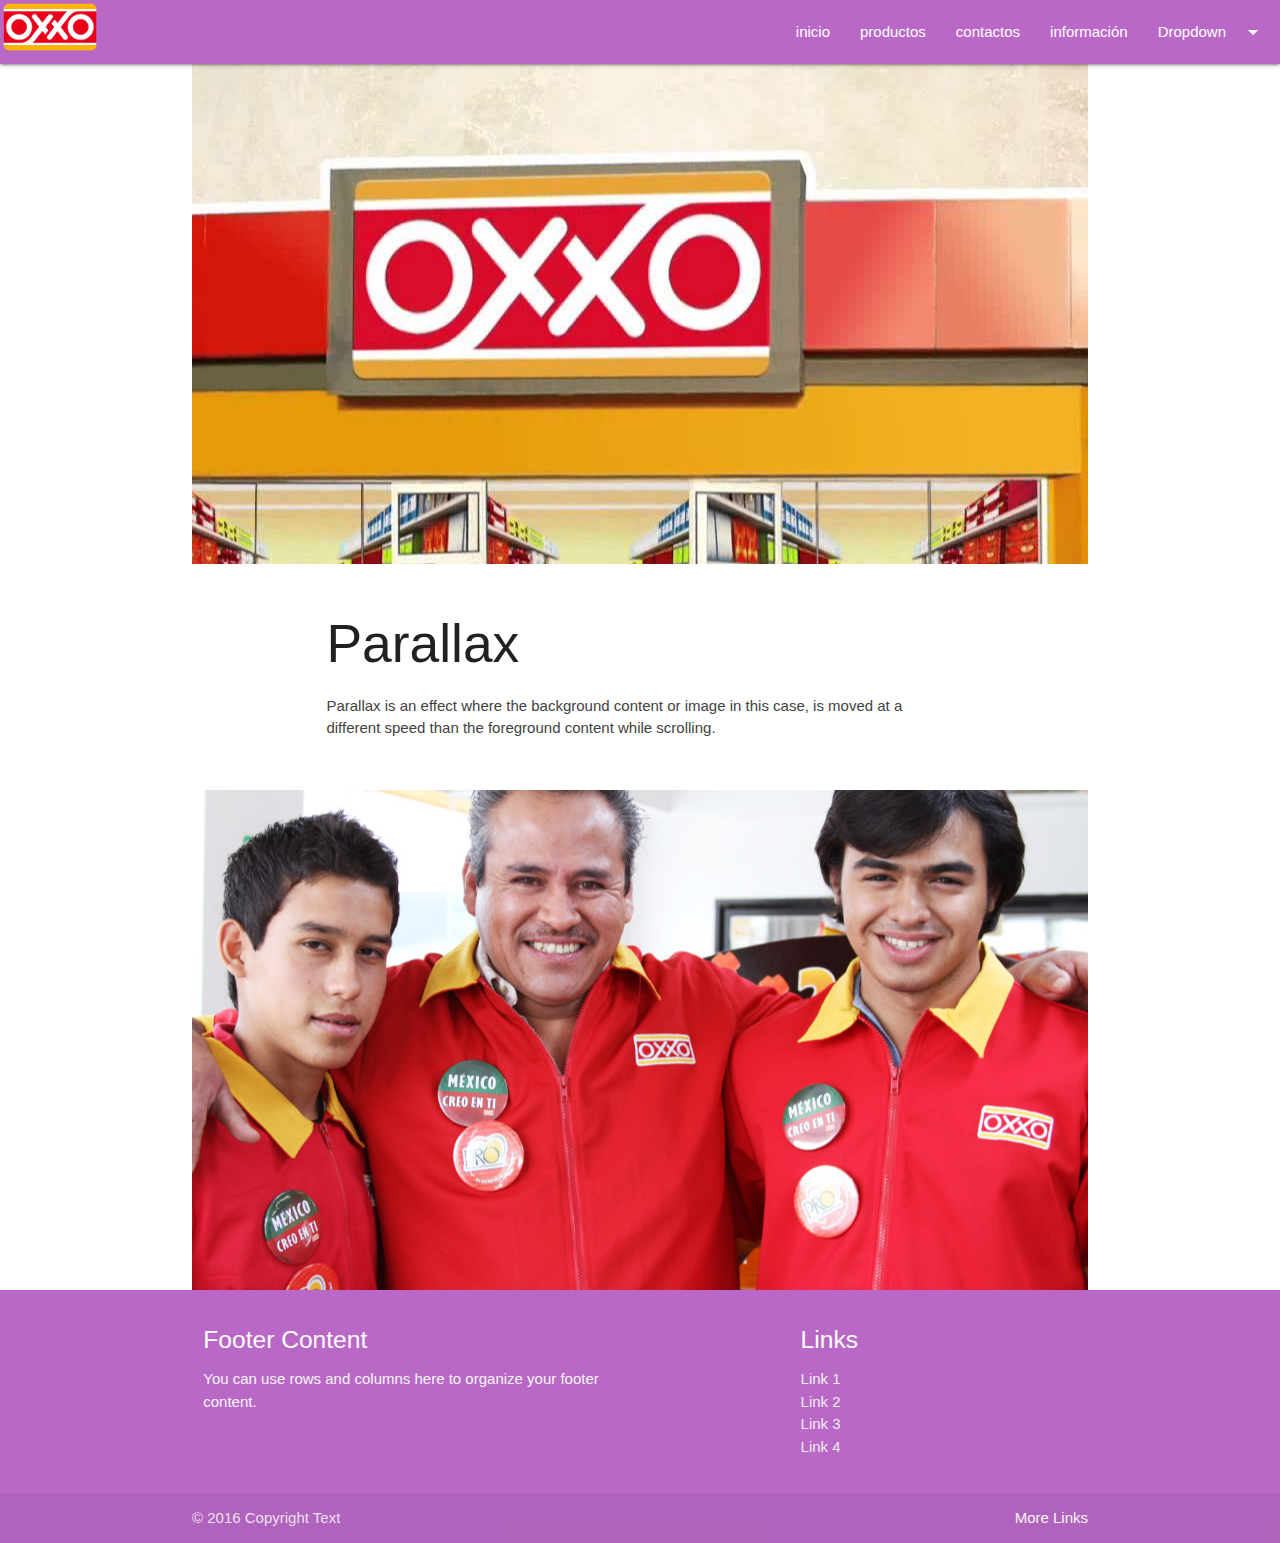
<file: index.html>
<!DOCTYPE html>
<html lang="es">
<head>
	<meta charset="UTF-8">
	  <meta name="viewport" content="width=device-width, initial-scale=1.0"/>
	<!--Import Google Icon Font-->
      <link href="https://fonts.googleapis.com/icon?family=Material+Icons" rel="stylesheet">
      <!--Import materialize.css-->
      <link rel="stylesheet" type="text/css" href="css/materialize.min.css">
      <link rel="stylesheet" href="css/style.css"> 

      <!--Let browser know website is optimized for mobile-->
	<title>Document</title>
</head>
<body>
	<header class="purple lighten-2">
			<ul id="dropdown1" class="dropdown-content">
			  <li><a href="#!">one</a></li>
			  <li><a href="#!">two</a></li>
			  <li class="divider"></li>
			  <li><a href="#!">three</a></li>
			</ul>
			<nav>
			  <div class="nav-wrapper purple lighten-2">
			    <a href="#!" class="brand-logo"><img class="responsive-img" src="img/logoxxo.png" alt=""></a>
			    <ul class="right hide-on-med-and-down">
			      <li><a href="index.html">inicio</a></li>
			      <li><a href="productos.html">productos</a></li>
			      <li><a href="contactos.html">contactos</a></li>
			      <li><a href="informacion.html">información</a></li>
			      <!-- Dropdown Trigger -->
			      <li><a class="dropdown-trigger" href="#!" data-target="dropdown1">Dropdown<i class="material-icons right">arrow_drop_down</i></a></li>
			    </ul>
			  </div>
			</nav>
	</header>
	<div class="container">
			
	    <div class="parallax-container">
	      <div class="parallax"><img src="img/parallax1.jpg"></div>
	    </div>
	    <div class="section white">
	      <div class="row container">
	        <h2 class="header">Parallax</h2>
	        <p class="grey-text text-darken-3 lighten-3">Parallax is an effect where the background content or image in this case, is moved at a different speed than the foreground content while scrolling.</p>
	      </div>
	    </div>
	    <div class="parallax-container">
	      <div class="parallax"><img src="img/parallax2.jpg"></div>
	    </div>
		
		</div>
	<footer class="page-footer purple lighten-2">
		          <div class="container">
            <div class="row">
              <div class="col l6 s12">
                <h5 class="white-text">Footer Content</h5>
                <p class="grey-text text-lighten-4">You can use rows and columns here to organize your footer content.</p>
              </div>
              <div class="col l4 offset-l2 s12">
                <h5 class="white-text">Links</h5>
                <ul>
                  <li><a class="grey-text text-lighten-3" href="#!">Link 1</a></li>
                  <li><a class="grey-text text-lighten-3" href="#!">Link 2</a></li>
                  <li><a class="grey-text text-lighten-3" href="#!">Link 3</a></li>
                  <li><a class="grey-text text-lighten-3" href="#!">Link 4</a></li>
                </ul>
              </div>
            </div>
          </div>
          <div class="footer-copyright">
            <div class="container">
            © 2016 Copyright Text
            <a class="grey-text text-lighten-4 right" href="#!">More Links</a>
            </div>
          </div>
	</footer>


</body>

	<!-- Global site tag (gtag.js) - Google Analytics -->
<script async src="https://www.googletagmanager.com/gtag/js?id=UA-127611364-1"></script>
<script>
  window.dataLayer = window.dataLayer || [];
  function gtag(){dataLayer.push(arguments);}
  gtag('js', new Date());

  gtag('config', 'UA-127611364-1');
</script>


<script type="text/javascript" src="js/jquery-3.3.1.js"></script>
<script type="text/javascript" src="js/materialize.min.js"></script>
<script type="text/javascript" src="js/app.js"></script>

</html>
</file>
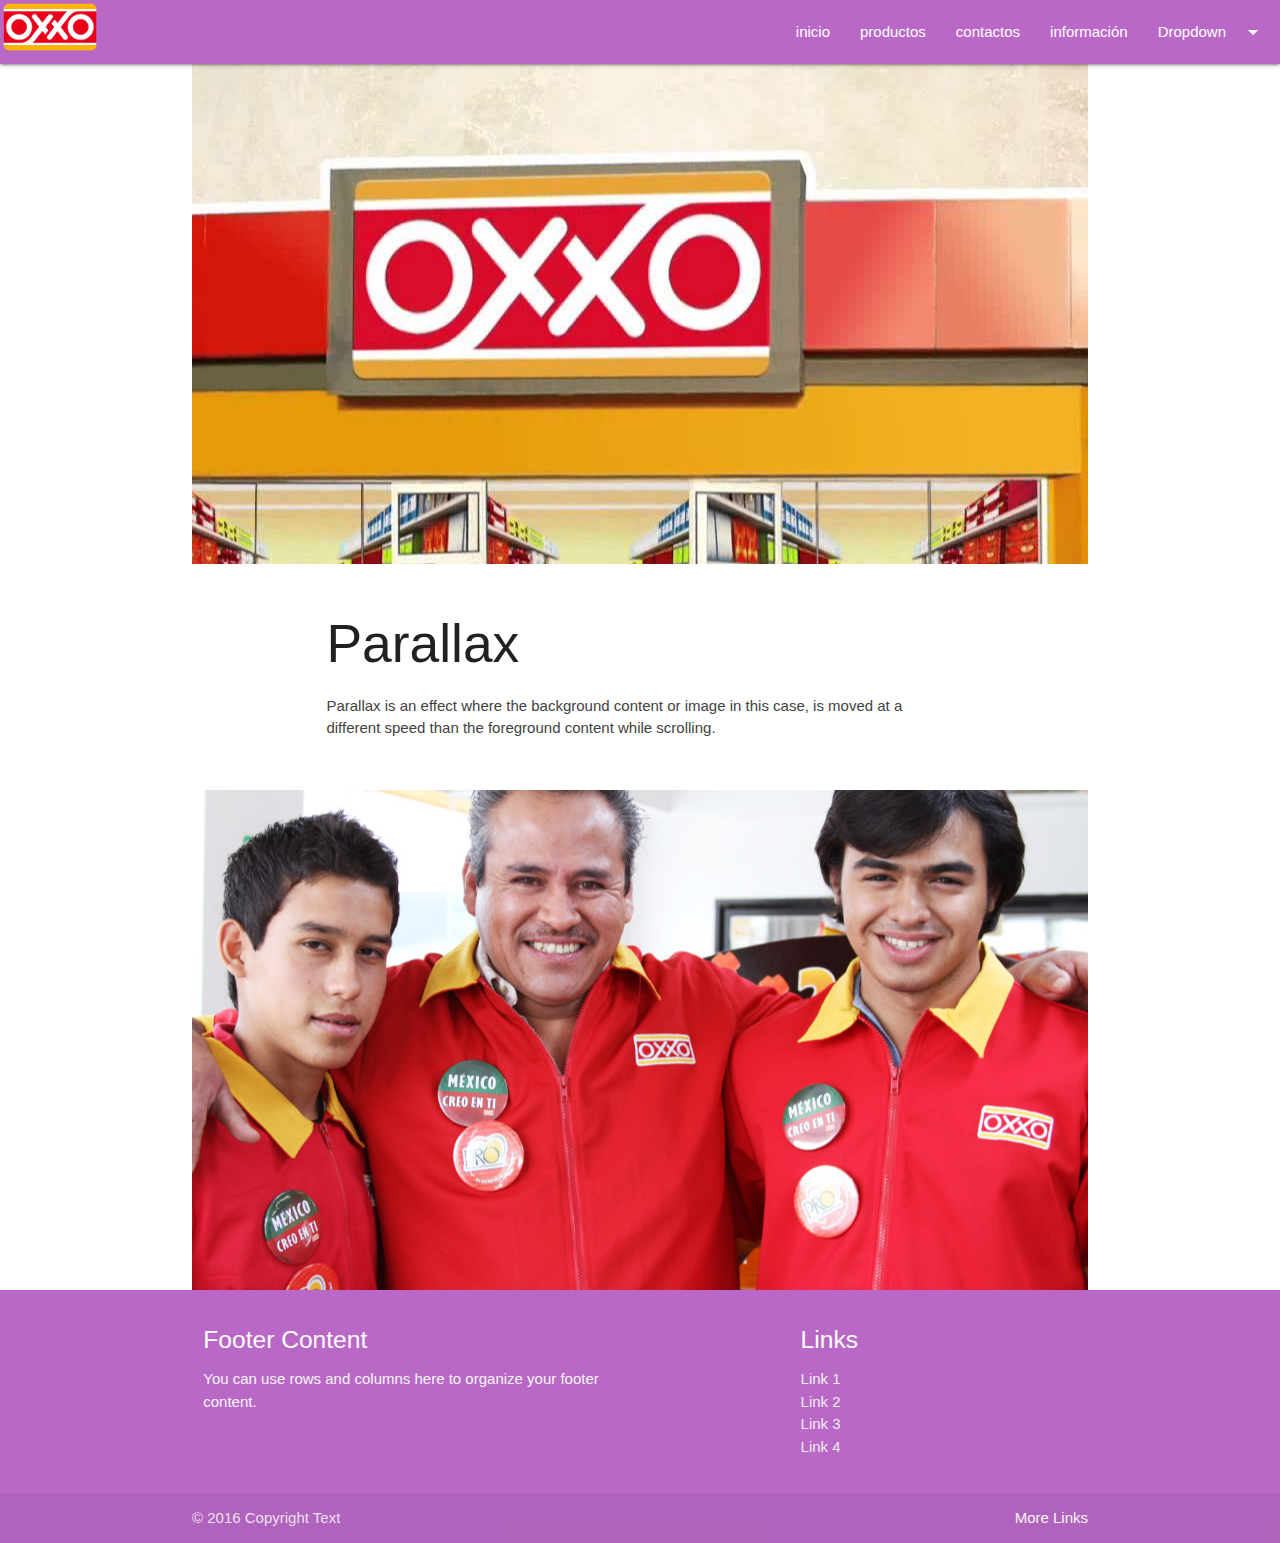
<file: producto.html>
<!DOCTYPE html>
<html lang="es">
<head>
	<meta charset="UTF-8">
	  <meta name="viewport" content="width=device-width, initial-scale=1.0"/>
	<!--Import Google Icon Font-->
      <link href="https://fonts.googleapis.com/icon?family=Material+Icons" rel="stylesheet">
      <!--Import materialize.css-->
      <link rel="stylesheet" type="text/css" href="css/materialize.min.css">
      <link rel="stylesheet" href="css/style.css"> 

      <!--Let browser know website is optimized for mobile-->
	<title>Document</title>
</head>
<body>
	<header class="purple lighten-2">
			<ul id="dropdown1" class="dropdown-content">
			  <li><a href="#!">one</a></li>
			  <li><a href="#!">two</a></li>
			  <li class="divider"></li>
			  <li><a href="#!">three</a></li>
			</ul>
			<nav>
			  <div class="nav-wrapper purple lighten-2">
			    <a href="#!" class="brand-logo"><img class="responsive-img" src="img/logoxxo.png" alt=""></a>
			    <ul class="right hide-on-med-and-down">
			      <li><a href="index.html">inicio</a></li>
			      <li><a href="productos.html">productos</a></li>
			      <li><a href="contactos.html">contactos</a></li>
			      <li><a href="informacion.html">información</a></li>
			      <!-- Dropdown Trigger -->
			      <li><a class="dropdown-trigger" href="#!" data-target="dropdown1">Dropdown<i class="material-icons right">arrow_drop_down</i></a></li>
			    </ul>
			  </div>
			</nav>
	</header>
	<div class="container">
			
	    <div class="parallax-container">
	      <div class="parallax"><img src="img/parallax1.jpg"></div>
	    </div>
	    <div class="section white">
	      <div class="row container">
	        <h2 class="header">Parallax</h2>
	        <p class="grey-text text-darken-3 lighten-3">Parallax is an effect where the background content or image in this case, is moved at a different speed than the foreground content while scrolling.</p>
	      </div>
	    </div>
	    <div class="parallax-container">
	      <div class="parallax"><img src="img/parallax2.jpg"></div>
	    </div>
		
		</div>
	<footer class="page-footer purple lighten-2">
		          <div class="container">
            <div class="row">
              <div class="col l6 s12">
                <h5 class="white-text">Footer Content</h5>
                <p class="grey-text text-lighten-4">You can use rows and columns here to organize your footer content.</p>
              </div>
              <div class="col l4 offset-l2 s12">
                <h5 class="white-text">Links</h5>
                <ul>
                  <li><a class="grey-text text-lighten-3" href="#!">Link 1</a></li>
                  <li><a class="grey-text text-lighten-3" href="#!">Link 2</a></li>
                  <li><a class="grey-text text-lighten-3" href="#!">Link 3</a></li>
                  <li><a class="grey-text text-lighten-3" href="#!">Link 4</a></li>
                </ul>
              </div>
            </div>
          </div>
          <div class="footer-copyright">
            <div class="container">
            © 2016 Copyright Text
            <a class="grey-text text-lighten-4 right" href="#!">More Links</a>
            </div>
          </div>
	</footer>
</body>

<script type="text/javascript" src="js/jquery-3.3.1.js"></script>
<script type="text/javascript" src="js/materialize.min.js"></script>
<script type="text/javascript" src="js/app.js"></script>

</html>
</file>
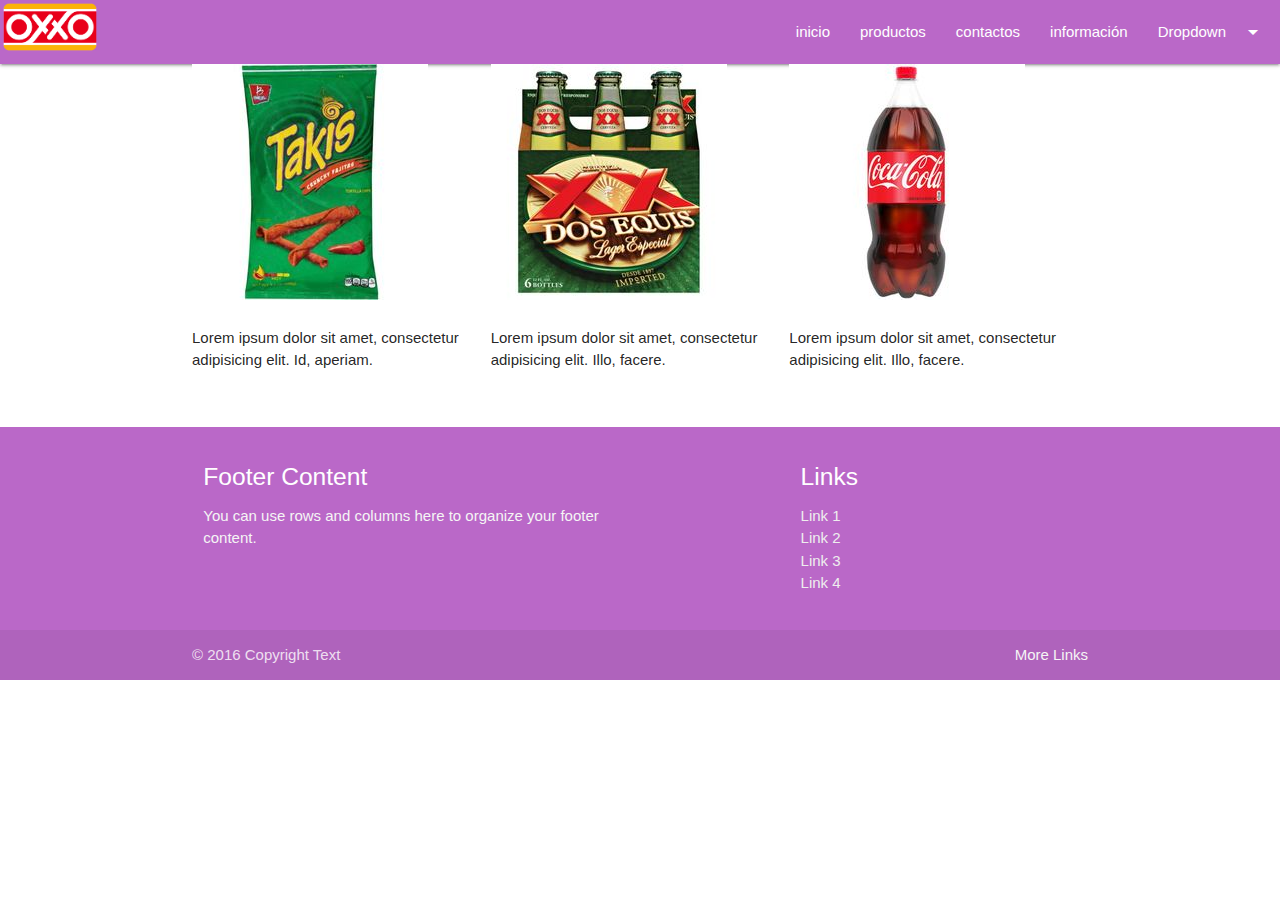
<file: productos.html>
<!DOCTYPE html>
<html lang="es">
<head>
	<meta charset="UTF-8">
	  <meta name="viewport" content="width=device-width, initial-scale=1.0"/>
	<!--Import Google Icon Font-->
      <link href="https://fonts.googleapis.com/icon?family=Material+Icons" rel="stylesheet">
      <!--Import materialize.css-->
      <link rel="stylesheet" type="text/css" href="css/materialize.min.css">
      <link rel="stylesheet" href="css/style.css"> 

      <!--Let browser know website is optimized for mobile-->
	<title>Document</title>
</head>
<body>
	<header class="purple lighten-2">
			<ul id="dropdown1" class="dropdown-content">
			  <li><a href="#!">one</a></li>
			  <li><a href="#!">two</a></li>
			  <li class="divider"></li>
			  <li><a href="#!">three</a></li>
			</ul>
			<nav>
			  <div class="nav-wrapper purple lighten-2">
			    <a href="#!" class="brand-logo"><img class="responsive-img" src="img/logoxxo.png" alt=""></a>
			    <ul class="right hide-on-med-and-down">
			      <li><a href="index.html">inicio</a></li>
			      <li><a href="productos.html">productos</a></li>
			      <li><a href="contactos.html">contactos</a></li>
			      <li><a href="informacion.html">información</a></li>
			      <!-- Dropdown Trigger -->
			      <li><a class="dropdown-trigger" href="#!" data-target="dropdown1">Dropdown<i class="material-icons right">arrow_drop_down</i></a></li>
			    </ul>
			  </div>
			</nav>
	</header>
	<div class="container">
		<div class="row">
			<div class="col m4">
				<div class="row">
					<img src="img/takis.jpg" class="responsive-img" alt="">
				</div>
					
				<div class="row"><p>Lorem ipsum dolor sit amet, consectetur adipisicing elit. Id, aperiam.</p></div>
					</div>
			<div class="col m4">
				<div class="row"> <img src="img/XX.jpg" class="responsive-img" alt=""> </div>
				<div class="row"><p>Lorem ipsum dolor sit amet, consectetur adipisicing elit. Illo, facere.</p></div>
			</div>
			<div class="col m4">
				<div class="row"> <img src="img/coca.jpg" class="responsive-img" alt=""> </div>
				<div class="row"><p>Lorem ipsum dolor sit amet, consectetur adipisicing elit. Illo, facere.</p></div>
			</div>
		</div>	
		</div>
	<footer class="page-footer purple lighten-2">
		          <div class="container">
            <div class="row">
              <div class="col l6 s12">
                <h5 class="white-text">Footer Content</h5>
                <p class="grey-text text-lighten-4">You can use rows and columns here to organize your footer content.</p>
              </div>
              <div class="col l4 offset-l2 s12">
                <h5 class="white-text">Links</h5>
                <ul>
                  <li><a class="grey-text text-lighten-3" href="#!">Link 1</a></li>
                  <li><a class="grey-text text-lighten-3" href="#!">Link 2</a></li>
                  <li><a class="grey-text text-lighten-3" href="#!">Link 3</a></li>
                  <li><a class="grey-text text-lighten-3" href="#!">Link 4</a></li>
                </ul>
              </div>
            </div>
          </div>
          <div class="footer-copyright">
            <div class="container">
            © 2016 Copyright Text
            <a class="grey-text text-lighten-4 right" href="#!">More Links</a>
            </div>
          </div>
	</footer>
</body>

<script type="text/javascript" src="js/jquery-3.3.1.js"></script>
<script type="text/javascript" src="js/materialize.min.js"></script>
<script type="text/javascript" src="js/app.js"></script>

</html>
</file>
<file: css/style.css>
body {
    display: flex;
    min-height: 100vh;
    flex-direction: column;
  }

  main {
    flex: 1 0 auto;
  }

  .brand-logo{
	height: 50px;
	width: 100px;
  }
</file>
